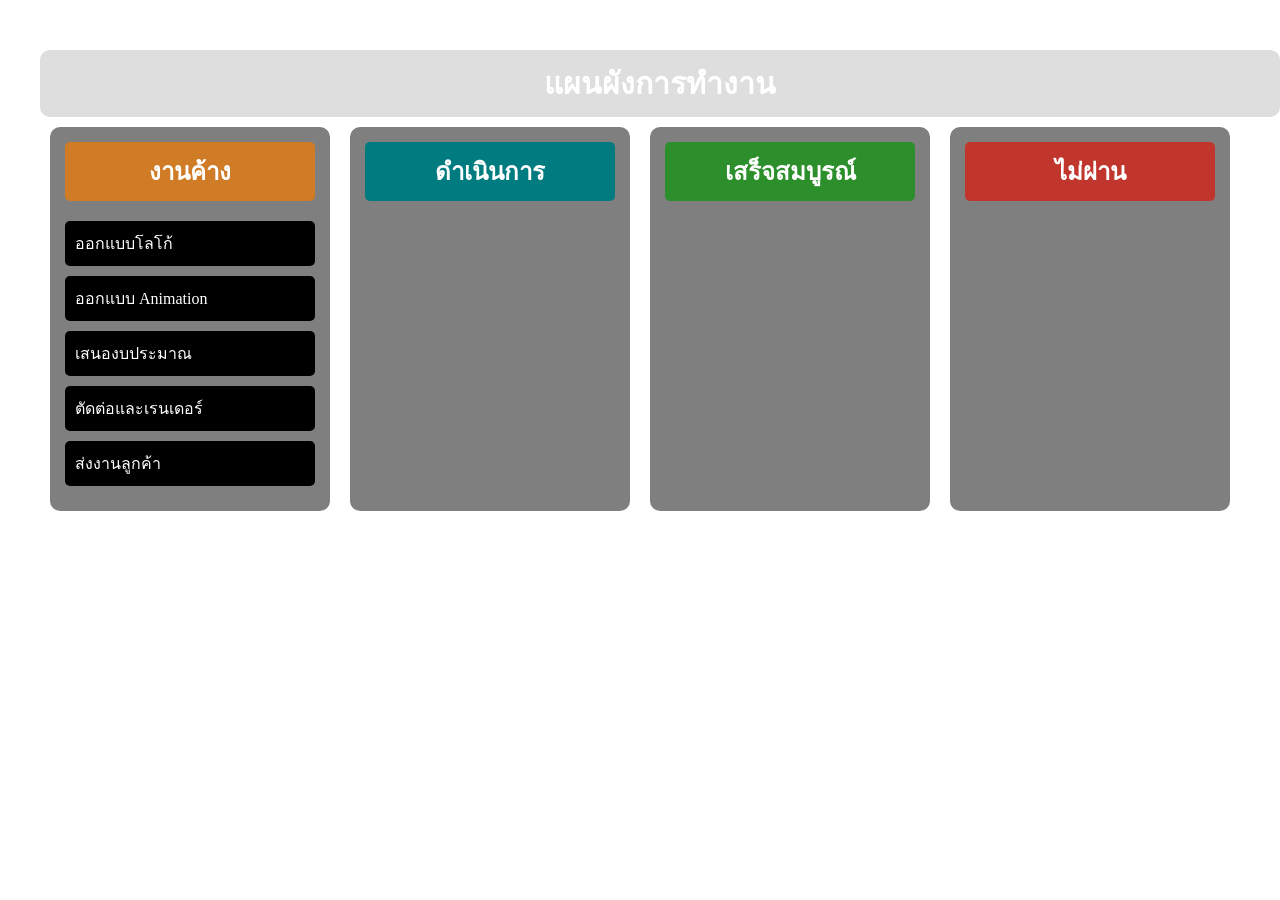
<file: index.html>
<!DOCTYPE html>
<html lang="en">
<head>
    <meta charset="UTF-8">
    <meta name="viewport" content="width=device-width, initial-scale=1.0">
    <title>Document</title>
    <link rel="stylesheet" href="style.css">
</head>
<body>
    <div class="board">
        <h2 class="title">แผนผังการทำงาน</h2>
        <div class="columns">
            
            <div class="column pending">
                <h2>งานค้าง</h2>
                <div class="card">ออกแบบโลโก้</div>
                <div class="card">ออกแบบ Animation</div>
                <div class="card">เสนองบประมาณ</div>
                <div class="card">ตัดต่อและเรนเดอร์</div>
                <div class="card">ส่งงานลูกค้า</div>
            </div>

            <div class="column in-progress">
                <h2>ดำเนินการ</h2>
            </div>

            <div class="column done">
                <h2>เสร็จสมบูรณ์</h2>
            </div>

            <div class="column failed">
                <h2>ไม่ผ่าน</h2>
            </div>
            
        </div>
    </div>
 <script src="script.js"></script>
</body>
</html>
</file>
<file: style.css>
body {
  margin: 0;
  background-image: url("https://cdn.pixabay.com/photo/2016/03/26/13/09/notebook-1280538_960_720.jpg");
  background-size: cover;
  background-position: 50% 60%;
  background-attachment: fixed;
  color: white;
  overflow-y: hidden;
}

.title {
  width: 100%;
  text-align: center;
  margin: 30px 0 10px 0;
  background: rgba(190, 189, 189, 0.5);
  padding: 10px 20px;
  border-radius: 10px;
  font-size: 30px;
  display: block;
}

.board {
  padding: 20px;
  max-width: 1200px;
  margin: 0 auto;
}

.columns {
  display: flex;
  justify-content: center;
  flex-direction: row;
  gap: 20px;
}

.column {
  background-color: rgba(0, 0, 0, 0.5);
  padding: 15px;
  border-radius: 10px;
  width: 250px;
  min-height: 300px;
}

.column h2 {
  margin-top: 0;
  text-align: center;
  padding: 10px;
  border-radius: 5px;
  color: white;
}

.card {
  background-color: black;
  margin: 10px 0;
  padding: 10px;
  border-radius: 5px;
  cursor: grab;
}
.pending h2 {
  background-color: #d07c26;
}

.in-progress h2 {
  background-color: #007b7f;
}

.done h2 {
  background-color: #2c8f2c;
}

.failed h2 {
  background-color: #c0352c;
}

.dragging {
  opacity: 0.5;
}

.column.drag-over {
  background: #f0f0f0;
  border: 2px dashed #999;
}
</file>
